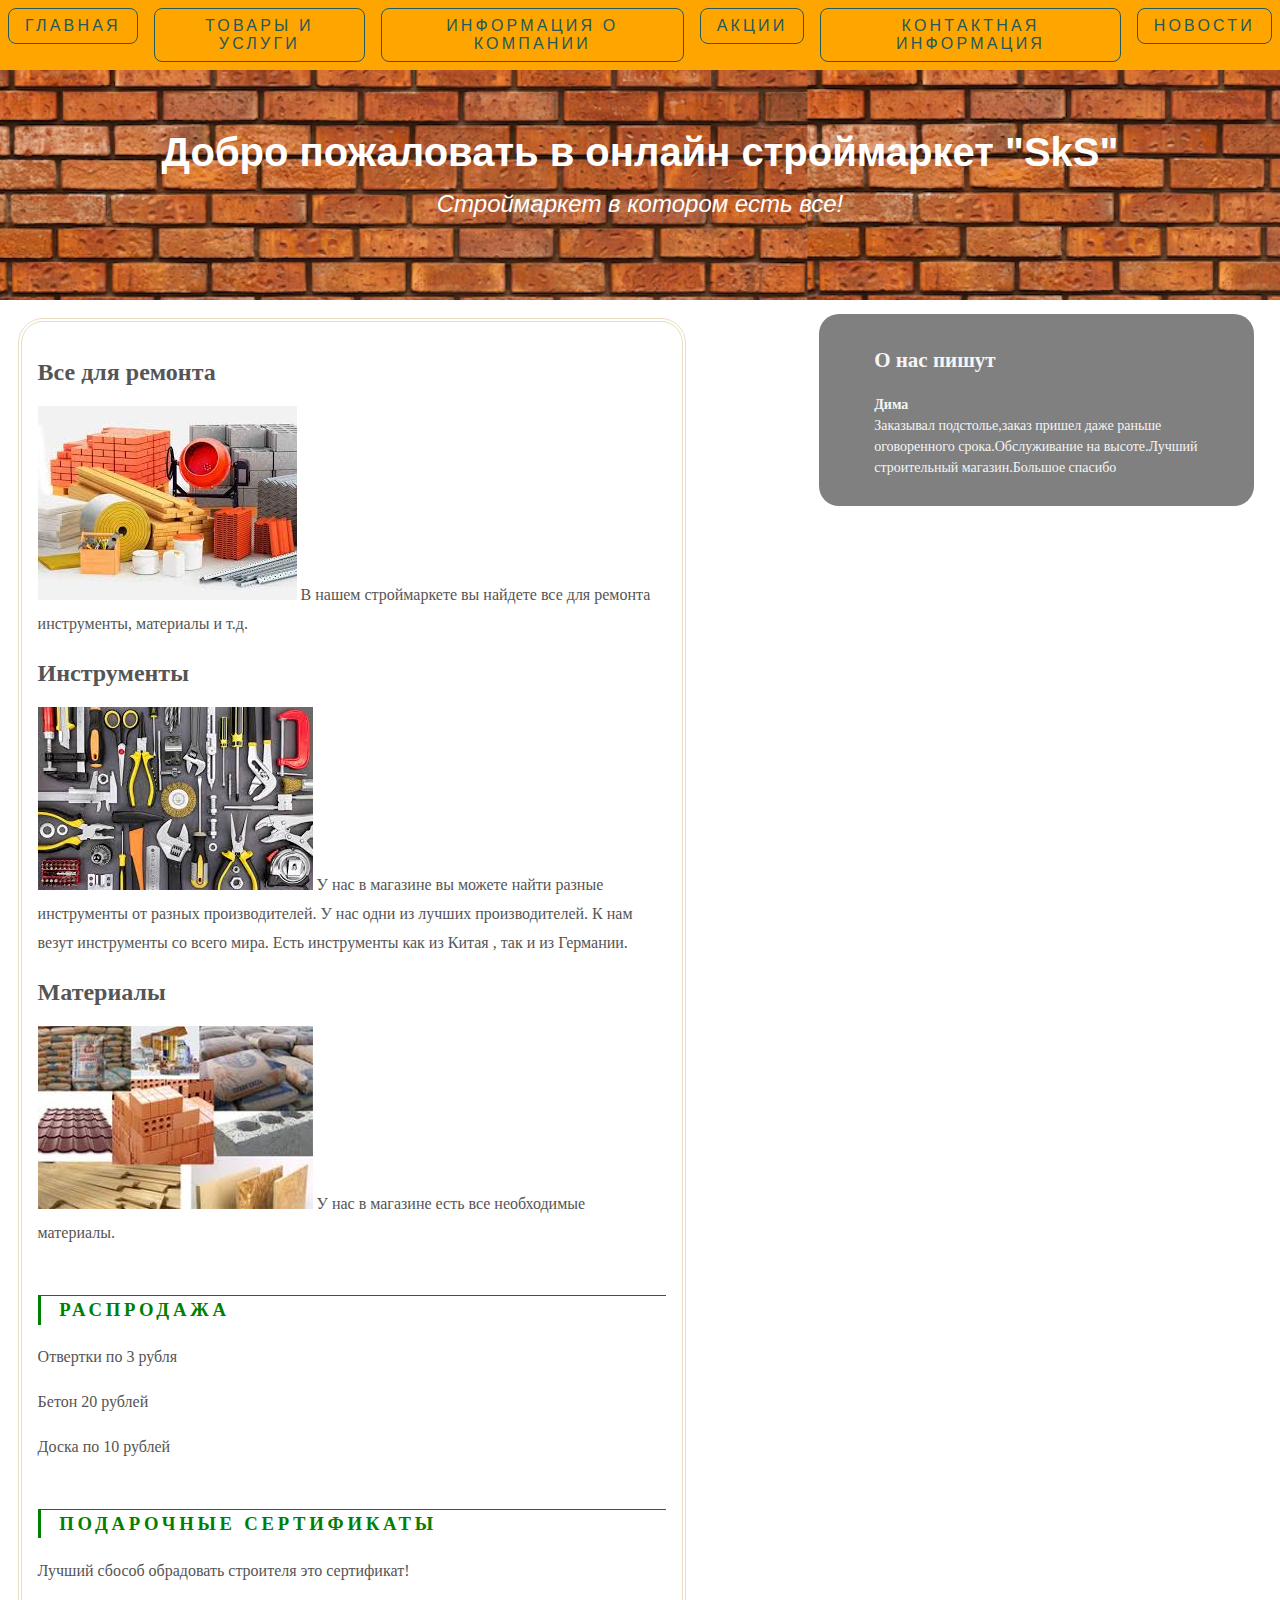
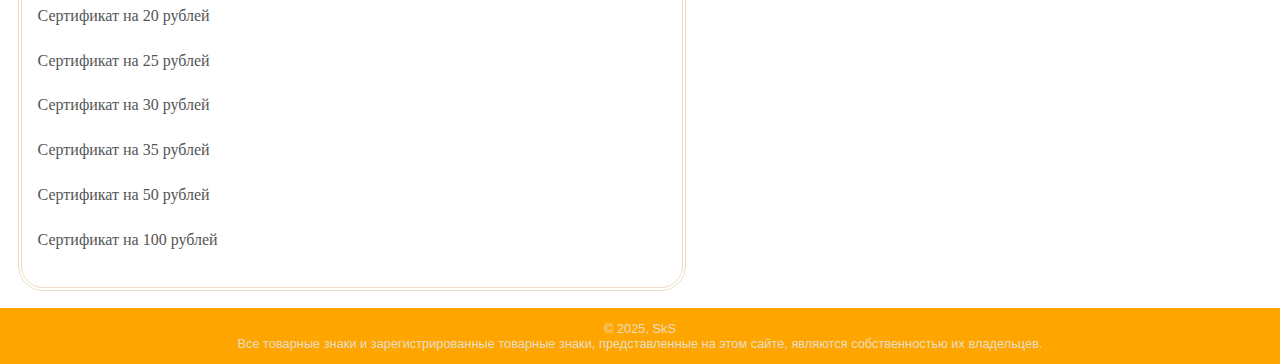
<file: index.html>
<!DOCTYPE html>
<html lang="en">
<head>
    <meta charset="UTF-8">
    <meta name="viewport" content="width=device-width, initial-scale=1.0">
    <title>Интернет Магазин "SkS"</title>
    <link rel="stylesheet" href="styles.css" />
</head>
<body>
    
    <header>
        <div id="a">
        <nav>
            <ul>
              <li><a href="index.html">Главная</a></li>
              <li><a href="product.html">Товары и услуги</a></li>
              <li><a href="about.html">Информация о компании</a></li>
              <li><a href="blog.html">Акции</a></li>
              <li><a href="contact.html">Контактная информация</a></li>
              <li><a href="news.html">Новости</a></li>
            </ul>
          </nav>
        </div>
        <h1>Добро пожаловать в онлайн строймаркет "SkS"</h1>
        <p>Строймаркет в котором есть все!</p>
    </header>
    
    <div id="container">
        <section id="main">
            <h2>Все для ремонта</h2>
            <p><img src="image/стройматнриалы.jfif" alt="">
            В нашем строймаркете вы найдете все для ремонта инструменты, материалы и т.д.</p>
            <h2>Инструменты</h2>
            <p><img src="image/инструменты.jfif" alt="">
            У нас в магазине вы можете найти разные инструменты от разных производителей.
            У нас одни из лучших производителей.
            К нам везут инструменты со всего мира. 
            Есть инструменты как из Китая , так и из Германии.</p>
            <h2>Материалы</h2>
            <p><img src="image/материалы.jfif" alt="">
            У нас в магазине есть все необходимые материалы.</p>
            <h3>Распродажа</h3>
              <p>Отвертки по 3 рубля</p>
              <p>Бетон 20 рублей</p>
              <p>Доска по 10 рублей</p>
              <h3>Подарочные сертификаты</h3>
              <p>
                Лучший сбособ обрадовать строителя это сертификат!
            </p>
            <p>Сертификат на 20 рублей</p>
            <p>Сертификат на 25 рублей</p>
            <p>Сертификат на 30 рублей</p>
            <p>Сертификат на 35 рублей</p>
            <p>Сертификат на 50 рублей</p>
            <p>Сертификат на 100 рублей</p>
        </section>
    </div>
    <div id="testimonials">
    <h2>О нас пишут</h2>
       <p>
         
           <b>Дима</b><br>
           Заказывал подстолье,заказ пришел даже раньше оговоренного срока.Обслуживание на высоте.Лучший строительный магазин.Большое спасибо
     </p>
   </div>
        <footer>
            &copy; 2025, SkS
            <br>
            Все товарные знаки и зарегистрированные товарные знаки, представленные на этом сайте, являются собственностью их владельцев.
          </footer>
</body>
</html>
</file>
<file: styles.css>
a:link, a:visited { color: #DC6903; } /* Цвет обычных и посещенных ссылок */

a:focus, a:hover, a:active { color: #F9AB33; } /* Цвет ссылок при наведении и фокусе */
html {
  box-sizing: border-box;
}
* {
  box-sizing: inherit;
}
body {
  font-family: Georgia, serif;
  font-size: 100%;
  background-color: white;
  margin: 0;
}
a { /* Общие стили для всех ссылок */
  text-decoration: none; /* Убираем подчеркивание */
  border-bottom: 1px dotted; /* Добавляем пунктирное подчеркивание */
  padding-bottom: .2em; /* Отступ снизу */
}
header { 
    font-family: "Lobster", sans-serif;
    font-weight: 400;
    font-style: normal;
    font-size: 20px;
    color: white; 
    background:  url(image/baner.png) no-repeat center center; 
    background-size: cover; 
    text-align: center; 
    height: 15em; 
  }
  header p { 
    font-style: italic; 
    font-size: 1.2em; 
    margin-top: -12px; 
  }
  
  header h1 { 
    margin-top: 1.5em; 
  }
  nav, footer { 
    font-family: verdana, sans-serif; 
    background-color: orange;
  }
  nav ul li a {
    display: block;
    border: 1px solid;
    border-radius: .5em;
    padding: .5em 1em;
    margin: .5em;
  }
  nav ul li a:link, nav ul li a:visited {
    color: #25595C;
  }
  nav ul li a:focus, nav ul li a:hover, nav ul li a:active {
    color: #fff;
  }
  nav ul {
    margin: 0;
    padding: 0;
    list-style-type: none;
    display: flex;
    justify-content: center;
  }
  nav ul li {
    font-size: .8em;
    text-transform: uppercase;
    letter-spacing: .2em;
  }
  
#container {
    clear: both;
    overflow: hidden;
    float: left;
    width: 55%;
  }
  #main { 
    font-family: 'Stint Ultra Expanded', Georgia, serif; 
    background-color: white; 
    line-height: 1.8em;
    color: #555; 
    padding: 1em; 
    border: double 4px #EADDC4; 
    border-radius: 25px; 
    margin: 2.5%;
  }
  h3 { 
    text-transform: uppercase; 
    letter-spacing: .2em; 
    color: green; 
    border-top: 1px solid; 
    border-left: 3px solid; 
    padding-left: 1em; 
    margin-top: 2.5em; 
  }
  #testimonials {
    background: gray ;
    color: whitesmoke;
    font-size: 0.875em;
    line-height: 1.5;
    padding: 1em;
    padding-left: 55px;
    -moz-border-radius: 20px;
    border-radius: 20px;
    margin: 1em 2% 1em 64%;
  }
  footer { 
    color: #EADDC4; 
    text-align: center; 
    font-size: .8em; 
    padding: 1em; 
    text-align: center;
    clear: left;
  }
</file>
